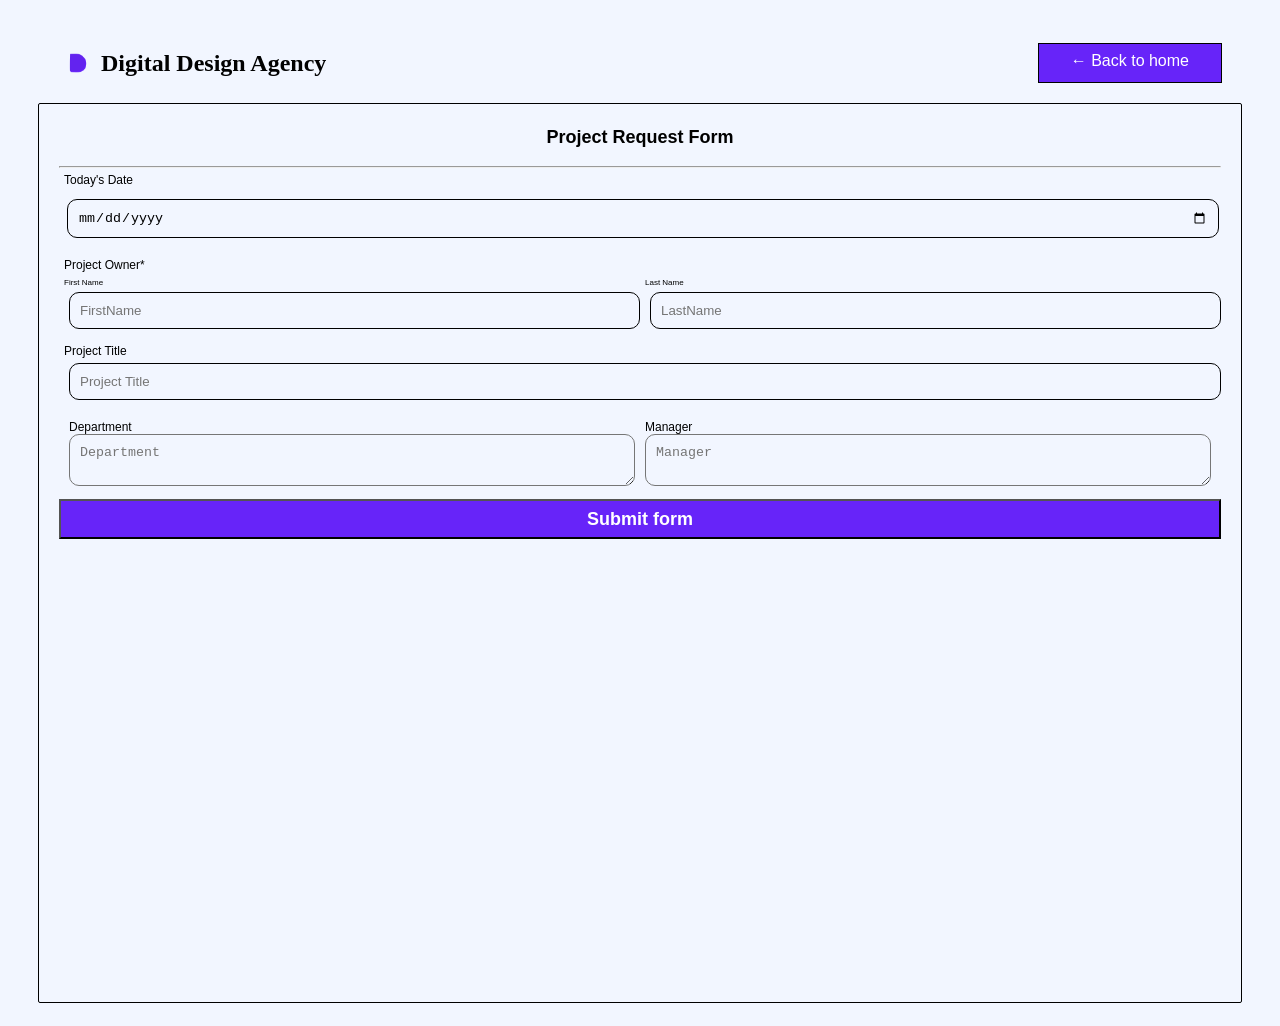
<file: projectform.html>
<!DOCTYPE html>
<html lang="en">

<head>
    <meta charset="UTF-8">
    <meta name="viewport" content="width=device-width, initial-scale=1.0">
    <title>Project requirement form</title>
    <style>
        * {
            margin: 0px;
            padding: 0px;
            box-sizing: border-box;
        }

        body {
            margin: 15px 30px;
            font-family: Arial, Helvetica, sans-serif;
            padding: 8px;
            background-color:#F2F6FF; 
        }

        .header-section {
            display: flex;
            flex-direction: row;
            justify-content: space-between;
            margin: 20px;
            height: 10%;
        }
        .logo-container {
            display: flex;
            align-items: center;
            gap: 3px;
        }
        .logo-icon {
            width: 40px;
            height: auto;
        }
        .brand-name {
            color: #010101;
            font-weight: 700;
            font-family: 'poppins', serif;
        }
        .home-button{
          text-decoration: none;
          background-color: #6724F9;
          color:white;
          padding:0.5rem 2rem;
          border: 1px solid black;
        }
        .project-form {
            background-color: #F2F6FF;
            min-height: 100vh;
            padding: 5px 20px 15px 20px;
            border: 1px solid black;
            border-radius: 2px;
        }
        .Form {
            text-align: center;
            font-size: large;
        }

        .form-heading {
            background-color: transparent;
            color: black;
            height: fit-content;
            padding: 18px 5px;
            font-family: Arial, Helvetica, sans-serif;
            font-size: large;
            text-align: center;
        }
        p {
            margin: 5px;
            font-weight: medium;
            font-size: 12px;
        }

        #date {
            width: 100%;
            padding: 10px;
            margin: 12px 3px;
            background: transparent;
            border: 1px solid black;
            border-radius: 10px;
        }

        .Project-Owner {
            margin: 5px;
            font-weight: medium;
            font-size: 12px;
        }

        .owner-info {
            width: 100%;
            display: flex;
            flex-direction: row;
            justify-content: space-between;
        }

        input[type="text"] {
            width: 100%;
            padding: 10px;
            margin: 5px;
            border-radius: 10px;
            background-color: transparent;
            border: 1px solid black;
        }

        .firstName,
        .lastName {
            font-size: 8px;
            width: 100%;
        }

        .dept-info {
            width: 100%;
            display: flex;
            flex-direction: row;
            justify-content: space-between;
            padding: 5px;
        }

        .department,
        .manager {
            width: 100%;
        }

        textarea {
            width: 100%;
            padding: 10px;
            background-color: transparent;
            border-radius: 10px;
        }

        input[type="submit"] {
            width: 100%;
            height: 40px;
            background-color: #6724F9;
            text-align: center;
            color: white;
            font-weight: bold;
            font-size: large;
        }

        input[type="submit"]:hover {
            background-color: #4500b5;
        }
    </style>
</head>

<body>
    <div class="header-section">
        <div class="logo-container">
            <img src="assets/letter-d.png" alt="Logo" class="logo-icon">
            <h2 class="brand-name">Digital Design Agency</h2>
        </div>
        <a href="index.html" class="home-button">
            ← Back to home
        </a>
    </div>
    <div class="project-form" id="project-form">
        <form action="" method="get">
            <h1 class="form-heading">Project Request Form</h1>
            <hr>
            <p>Today's Date
                <input type="date" name="date" id="date" placeholder="Enter the date">
            </p>
            <div class="form-group">
                <label class="Project-Owner">Project Owner*</label>
                <div class="owner-info">
                    <p class="firstName ">First Name
                        <input type="text" required name="First Name" placeholder="FirstName">
                    </p>
                    <p class="lastName">Last Name
                        <input type="text" required name="Last Name" placeholder="LastName">
                    </p>
                </div>
            </div>
            <p>Project Title
                <input type="text" name="text" id="textbox" placeholder="Project Title">
            </p>
            <div class="dept-info">
                <p class="department">Department
                    <textarea placeholder="Department" name="Department" id="Department"></textarea>
                </p>
                <p class="manager">Manager
                    <textarea placeholder="Manager" name="Manager" id="Manager"></textarea>
                </p>
            </div>
            <input type="submit" value="Submit form">
        </form>
    </div>

</body>

</html>
</file>
